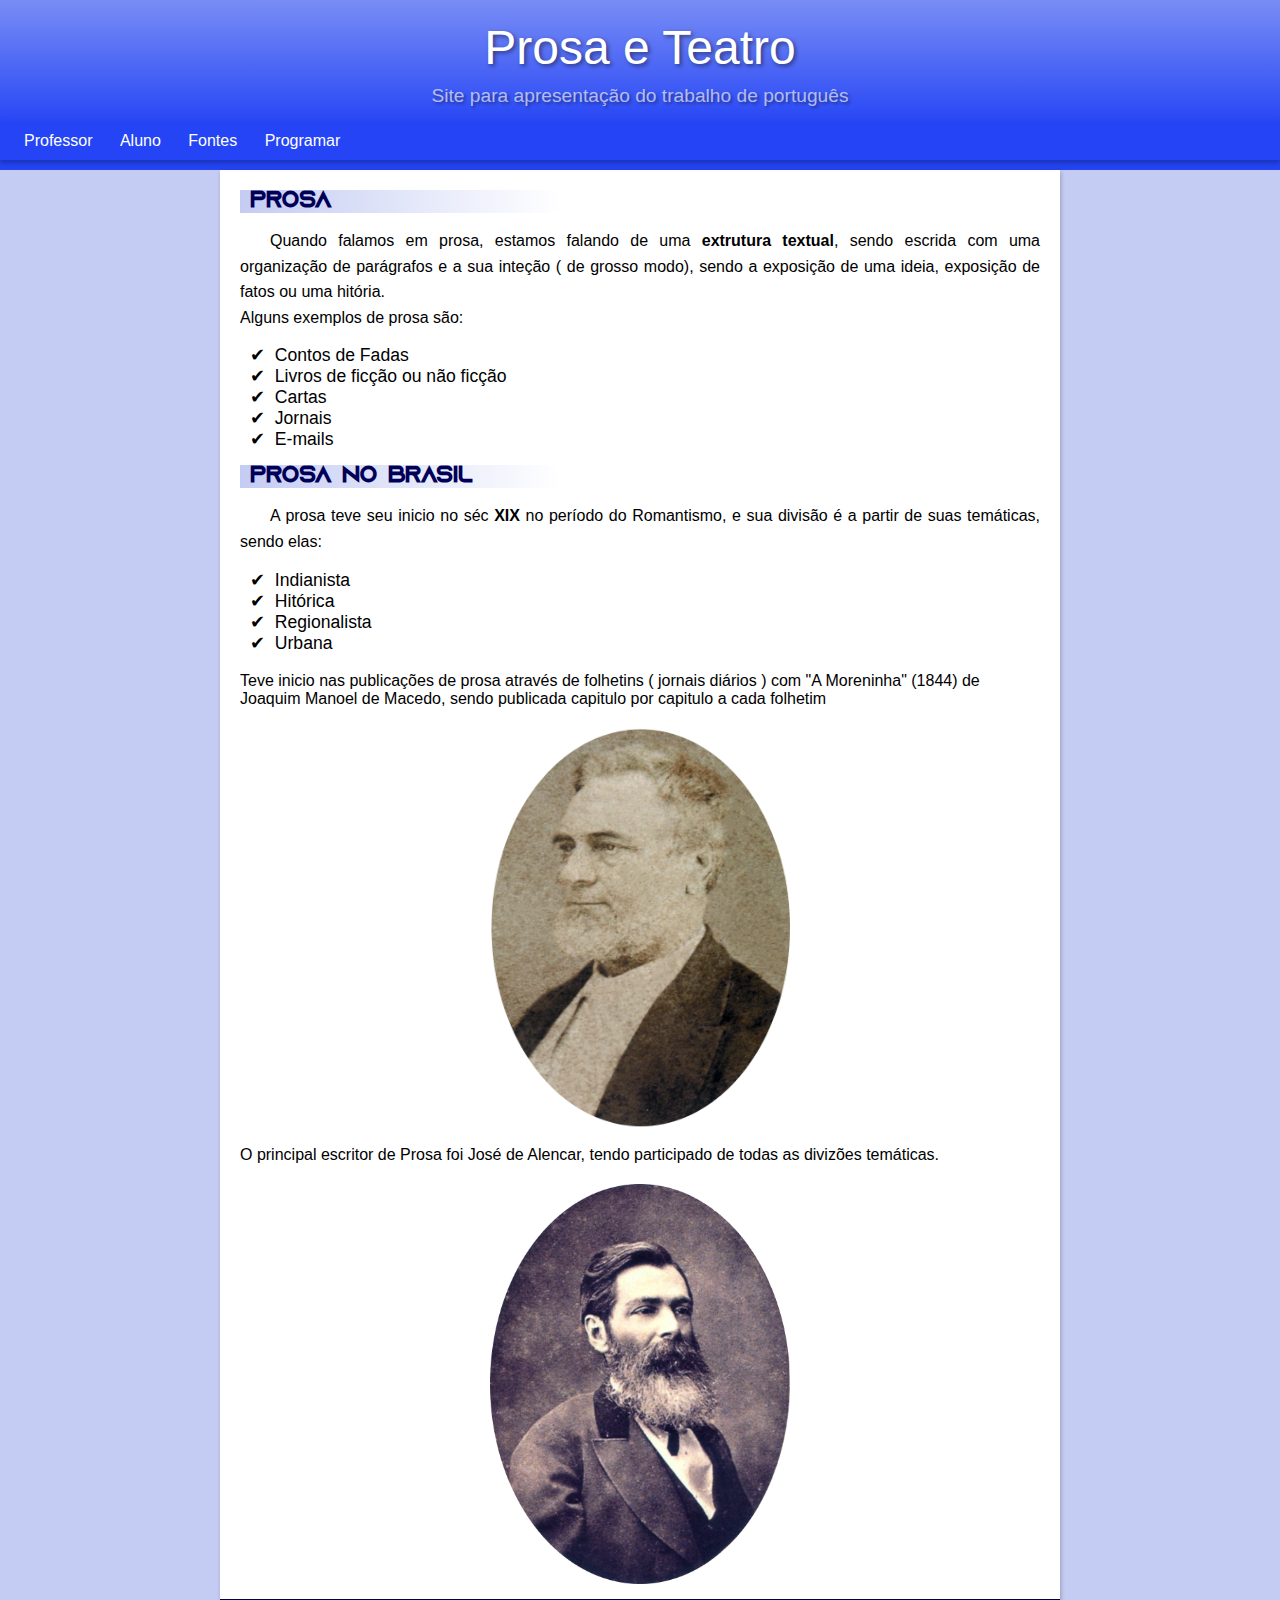
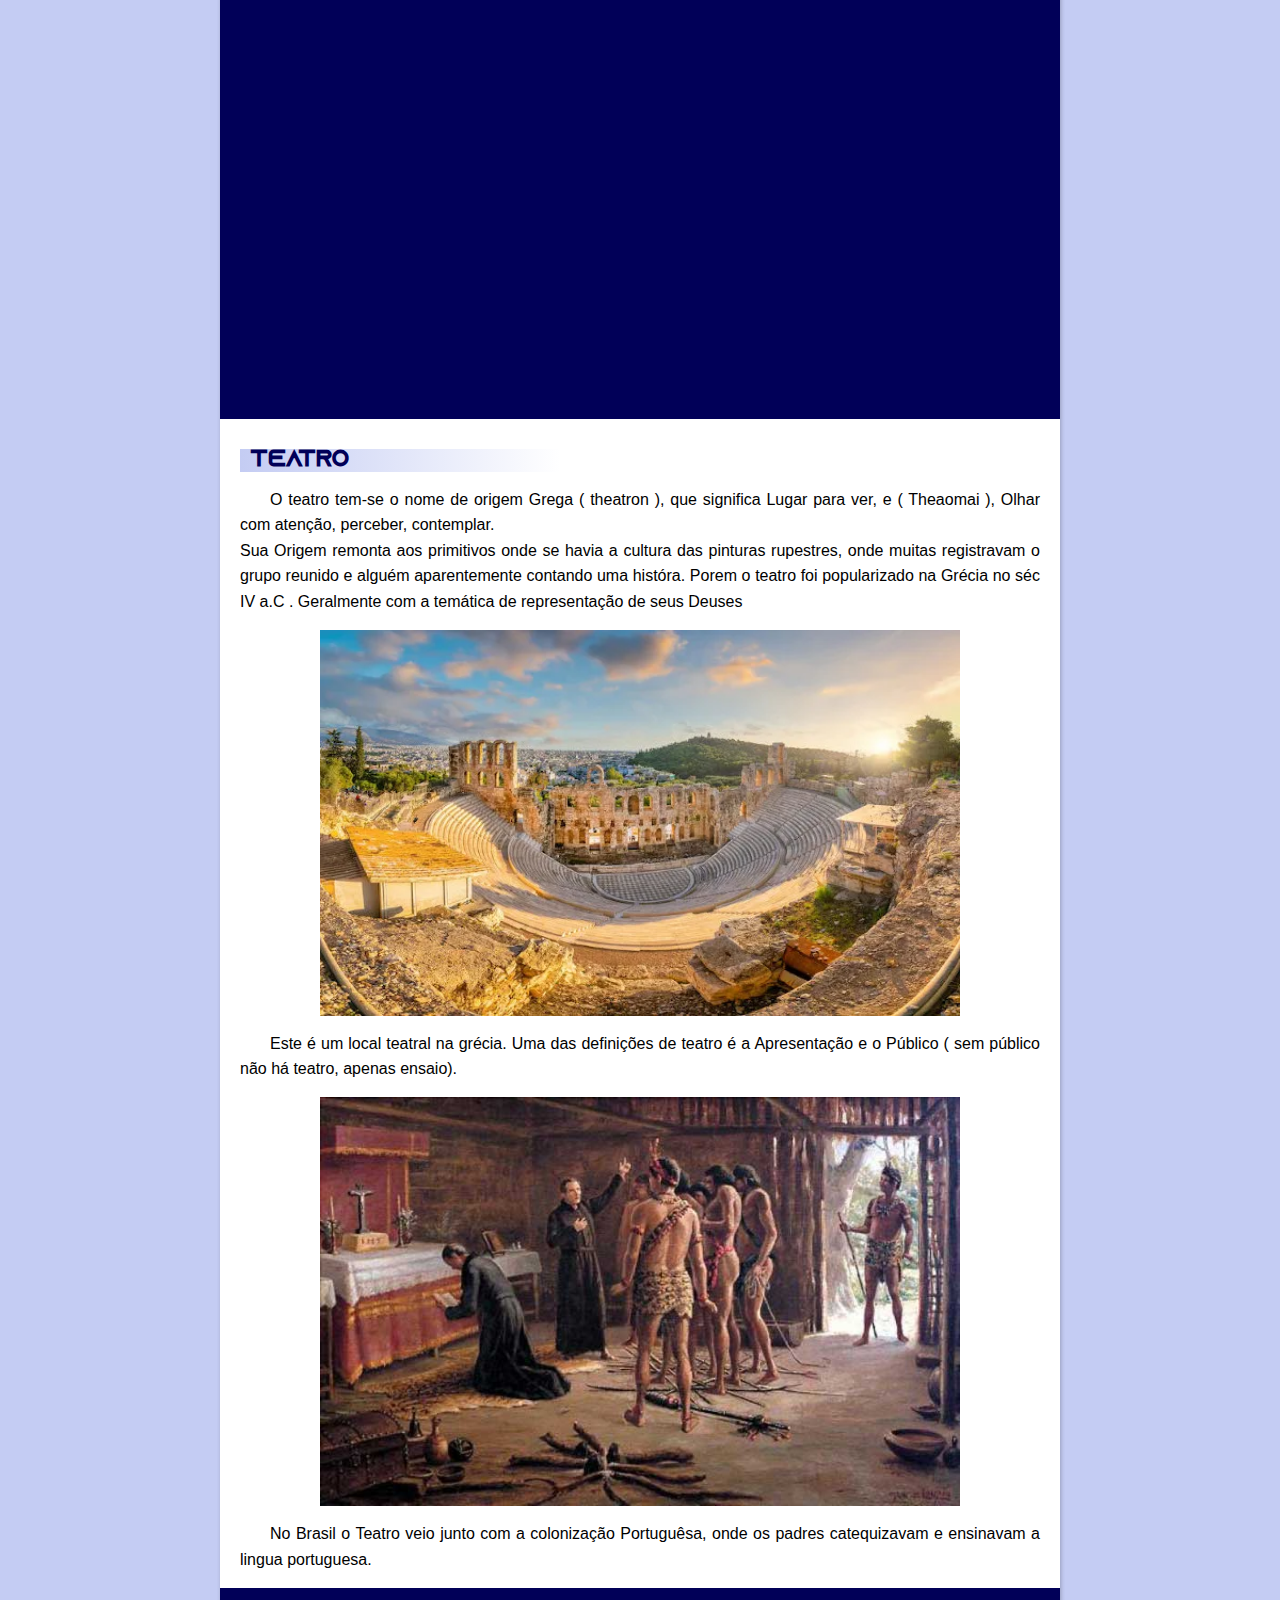
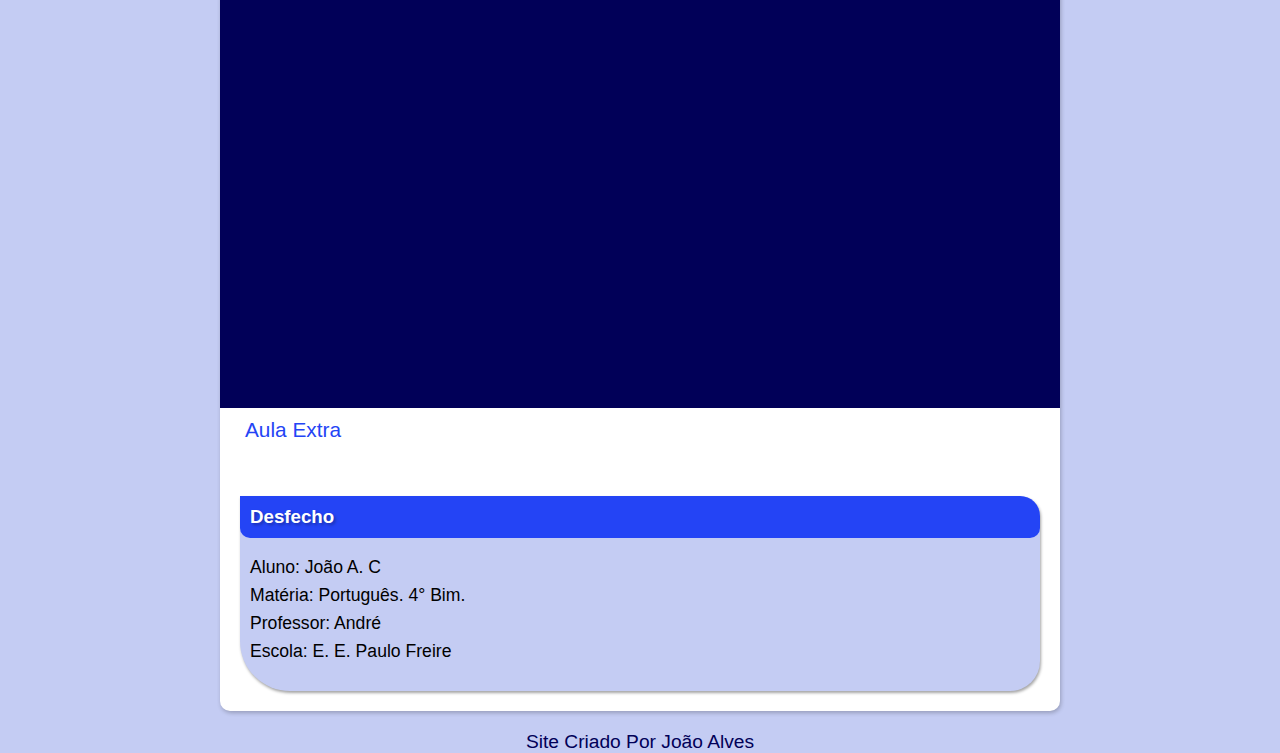
<file: index.html>
<!DOCTYPE html>
<html lang="pt-br">
<head>
    <meta charset="UTF-8">
    <meta http-equiv="X-UA-Compatible" content="IE=edge">
    <meta name="viewport" content="width=device-width, initial-scale=1.0">
    <link rel="shortcut icon" href="#" type="image/x-icon">
    <link rel="stylesheet" href="style.css">
    <title>Trabalho de Português</title>
</head>
<body>
    <header>
        <h1>
            Prosa e Teatro
        </h1>
        <p>
            Site para apresentação do trabalho de português
        </p>
        <nav>
            <a href="#">Professor</a>
            <a href="#">Aluno</a>
            <a href="#">Fontes</a>
            <a href="programar.html" target="_self" rel="next">Programar</a>
        </nav>
    </header>
    <main>
        <article>
            <h2>Prosa</h2>
            <p>
                Quando falamos em prosa, estamos falando de uma <strong>extrutura textual</strong>, sendo escrida com uma organização de parágrafos e a sua inteção ( de grosso modo), sendo a exposição de uma ideia, exposição de fatos ou uma hitória.
                <br> Alguns exemplos de prosa são: 
                <ul>
                    <li>Contos de Fadas</li>
                    <li>Livros de ficção ou não ficção</li>
                    <li>Cartas</li>
                    <li>Jornais</li>
                    <li>E-mails</li>
                </ul>
            </p>
            <h2>Prosa no Brasil</h3>
            <p> A prosa teve seu inicio no séc <strong>XIX</strong> no período do Romantismo, e sua divisão é a partir de suas temáticas, sendo elas:
                <ul>
                    <li>Indianista</li>
                    <li>Hitórica</li>
                    <li>Regionalista</li>
                    <li>Urbana</li>
                </ul>
                <br> Teve inicio nas publicações de prosa através de folhetins ( jornais diários ) com "A Moreninha" (1844) de Joaquim Manoel de Macedo, sendo publicada capitulo por capitulo a cada folhetim
                <img class="pq" src="imagens/Joaquim_Manuel_de_Macedo.png" alt="Joaquim Manuel">
                <br> O principal escritor de Prosa foi José de Alencar, tendo participado de todas as divizões temáticas.
                <img class="pq" src="imagens/Jose_de_Alencar.png" alt="José Alencar">
            </p>
            <div class="video"><iframe width="560" height="315" src="https://www.youtube.com/embed/UusdzPGI40o" title="YouTube video player" frameborder="0" allow="accelerometer; autoplay; clipboard-write; encrypted-media; gyroscope; picture-in-picture" allowfullscreen></iframe></div>
            <h2>Teatro</h2>
            <p>
                O teatro tem-se o nome de origem Grega ( theatron ), que significa Lugar para ver, e ( Theaomai ), Olhar com atenção, perceber, contemplar.
                <br> Sua Origem remonta aos primitivos onde se havia a cultura das pinturas rupestres, onde muitas registravam o grupo reunido e alguém aparentemente contando uma históra. Porem o teatro foi popularizado na Grécia no séc IV a.C . Geralmente com a temática de representação de seus Deuses
            </p>
            <img class="grande" src="imagens/teatro-periodo-classico.png" alt="Imagem Teatro">
            <p> 
                Este é um local teatral na grécia. Uma das definições de teatro é a Apresentação e o Público ( sem público não há teatro, apenas ensaio).
            </p>
            <img class="grande" src="imagens/catequisacao-colonia.jpg" alt="Teatro na Colonização">
            <p>
              No Brasil o Teatro veio junto com a colonização Portuguêsa, onde os padres catequizavam e ensinavam a lingua portuguesa.
            </p>
            <div class="video"><iframe width="560" height="315" src="https://www.youtube.com/embed/WwtKSpK_Rrk" title="YouTube video player" frameborder="0" allow="accelerometer; autoplay; clipboard-write; encrypted-media; gyroscope; picture-in-picture" allowfullscreen></iframe>
            </div><p id="extra"> <a href="https://www.youtube.com/watch?v=HkyUii6cyD8">Aula Extra</a></p>
            <aside>
                <h3>Desfecho</h3>
                <p> Aluno: João A. C
                <br> Matéria: Português. 4° Bim.   
                <br> Professor: André 
                <br> Escola: E. E. Paulo Freire</p>
            </aside>
        </article>
    </main>
    <footer>
        <p>Site Criado Por João Alves</p>
    </footer>
</body>
</html>
</file>
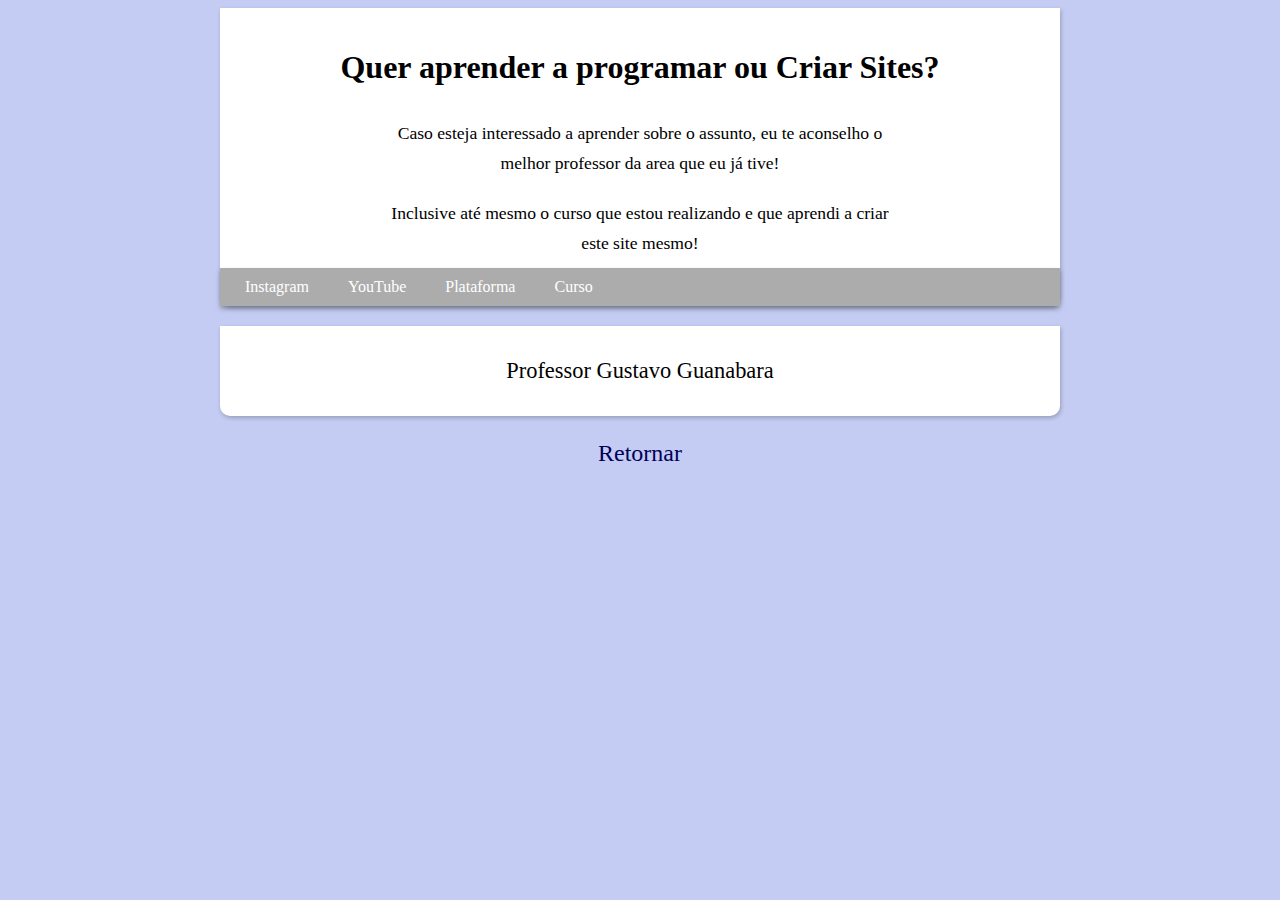
<file: programar.html>
<!DOCTYPE html>
<html lang="pt-br">
<head>
    <meta charset="UTF-8">
    <meta http-equiv="X-UA-Compatible" content="IE=edge">
    <meta name="viewport" content="width=device-width, initial-scale=1.0">
    <link rel="shortcut icon" href="imagens/work.ico" type="image/x-icon">
    <title>Aprenda a Programar</title>
    <style>
    body {
        background-color: #C4CCF3;
    }
    body > p {
        text-align: center;
        font-size: 1.5em;
    }
    body a {
        color: #010058;
        text-decoration: none;
        border-radius: 5px;
        padding: 10px;
        transition-duration: 0.5s;
    }
    body a:hover {
        background-color: #798DF5;
    }
    main {
        margin: auto;
        margin-bottom: 20px;
        max-width: 800px;
        min-width: 300px;
        border-radius: 0px 0px 10px 10px;
        padding: 20px;
        background-color: white;
        box-shadow: 1px 2px 4px rgba(0, 0, 0, 0.233);
        text-align: center;
        }
        main > p {
            font-size: 1.1em;
            max-width: 500px;
            display: block;
            margin: auto;
            padding: 10px;
            line-height: 30px;
        }
        
    nav {
        background-color: #acacac;
        padding: 10px;
        box-shadow: 0px 3px 5px #00000044;
        text-align: left;
        text-indent: 10px;
        margin: 0px -20px -20px -20px;
    }   
    nav > a {
        text-decoration: none;
        color: white;
        margin: 0px 25px 10px 0px;
        padding: 5px;
        border-radius: 5px;
    } 
    nav a:hover {
        background-color: black;
        color: #acacac;
    }
    </style>
</head>
<body>
    <main>
        <h1>Quer aprender a programar ou Criar Sites?</h1>
        <p>Caso esteja interessado a aprender sobre o assunto, eu te aconselho o melhor professor da area que eu já tive!
        </p>
        <p>Inclusive até mesmo o curso que estou realizando e que aprendi a criar este site mesmo!

        </p>
        
        <nav>
            <a href="https://www.instagram.com/gustavoguanabara/" target="_blank" rel="external">Instagram</a>
            <a href="https://www.youtube.com/c/CursoemV%C3%ADdeo" target="_blank" rel="external">YouTube</a>
            <a href="https://www.cursoemvideo.com/" target="_blank" rel="external">Plataforma</a>
            <a href="https://www.youtube.com/watch?v=Ejkb_YpuHWs&list=PLHz_AreHm4dkZ9-atkcmcBaMZdmLHft8n" target="_blank" rel="external">Curso</a>
        </nav>
    </main>
    <main>
        <p style="font-size: 1.4em;">Professor Gustavo Guanabara </p>
    </main>
    <p><a href="index.html" target="_self" rel="prev">Retornar</a></p>
    
</body>
</html>
</file>
<file: style.css>
@charset "UTF-8";

@font-face {
    font-family: 'Azonix';
    src: url('fonts/Azonix.otf') format('opentype');
}

@import url('https://fonts.googleapis.com/css2?family=Bebas+Neue&display=swap');

@import url('https://fonts.googleapis.com/css2?family=Wendy+One&display=swap');

:root {
    --cor01: #C4CCF3;
    --cor02: #798DF5;
    --cor03: #4B68F5;
    --cor04: #2444F5;
    --cor05: #010058;

    --font-principal: Arial, Helvetica, Verdana, sans-serif;
    --font-titulo: 'Bebas Neue', sans-serif;
    --font-subt: 'Azonix', sans-serif;
}

* {
    margin: 0px;
    padding: 0px;
}

body {
    background-color: var(--cor01);
    font-family: var(--font-principal);
    font-size: 1em;
}

header {
    background-image: linear-gradient(to bottom, var(--cor02), var(--cor04)75%);
    padding-top: 20px;
    text-align: center;
    min-height: 150px;
}
header > h1 {
    color: white;
    font-size: 3em;
    font-family: var(--font-titulo);
    font-weight: normal;
    text-shadow: 2px 2px 4px rgba(0, 0, 0, 0.479);
}
header > p {
    color: rgba(255, 255, 255, 0.637);
    font-size: 1.2em;
    font-family: var(--font-principal);
    max-width: 500px;
    margin: auto;
    text-shadow: 2px 2px 3px rgba(0, 0, 0, 0.37);
    padding: 10px 0px 15px 0px;
}
nav {
    background-color: var(--cor04);
    padding: 10px;
    box-shadow: 0px 3px 5px rgba(0, 0, 0, 0.267);
    text-align: left;
    text-indent: 10px;
}
nav > a {
    color: white;
    margin-right: 15px;
    transition-duration: 0.8s;
    border-radius: 5px;
    font-family: var(--font-principal);
    font-weight: normal;
    font-size: 1em;
    text-decoration: none; 
    padding: 4px;
}
nav > a:hover {
    background-color: var(--cor01);
    color: var(--cor04);
}

main {
    margin: auto;
    margin-bottom: 20px;
    max-width: 800px;
    min-width: 300px;
    border-radius: 0px 0px 10px 10px;
    padding: 20px;
    background-color: white;
    box-shadow: 1px 2px 4px rgba(0, 0, 0, 0.233);
}
main  h2 {
    font-family: var(--font-subt);
    color: var(--cor05);
    font-size: 1.4em;
    font-weight: 600;
    background-image: linear-gradient(to right, var(--cor01), transparent 40%);
    text-indent: 10px;
}
main p {
    margin: 15px 0px;
    text-align: justify;
    text-indent: 30px;
    line-height: 1.6em;
    font-size: 1em;
}
main img.pq {
    width: 50%;
    max-width: 300px;
    max-height: 400px;
    padding-top: 20px;
    display: block;
    margin: auto;
}
main img.grande {
    width: 80%;
    display: block;
    margin: auto;
}
main ul {
    list-style-type: '\2714\00a0\00a0';
    list-style-position: inside;
    padding-left: 10px;
    font-size: 1.1em;
}

div.video {
    background-color: var(--cor05);
    margin: 0px -20px 30px -20px;
    padding: 20px;
    padding-bottom: 50%;
    position: relative;
}
div.video > iframe {
    position: absolute;
    top: 5%;
    left: 5%;
    width: 90%;
    height: 90%;
    border-radius: 15px;
}

/*main strong {}*/

aside {
    background-color: var(--cor01);
    padding: 10px;
    border-radius: 0px 20px 30px 50px ;
    box-shadow: 1px 2px 3px rgba(0, 0, 0, 0.356);
}

aside > h3 {
    background-color: var(--cor04);
    color: white;
    padding: 10px;
    margin: -10px -10px 0px -10px;
    border-radius: 0px 20px 10px 10px;
    text-shadow: 2px 2px 3px rgba(0, 0, 0, 0.281);
}
aside > p {
    text-indent: 0px;
    font-weight: normal;
    font-size: 1.1em;
}
p#extra {
    margin: -25px 0px 50px -30px;
    font-size: 1.3em;
}
p#extra > a {
    text-decoration: none;
    color: var(--cor04);
    border-radius: 5px;
    padding: 5px;
}
p#extra > a:hover {
    background-color: var(--cor01);
}

footer {
    text-align: center;
    font-size: 1.2em;
    color: var(--cor05);
}
</file>
